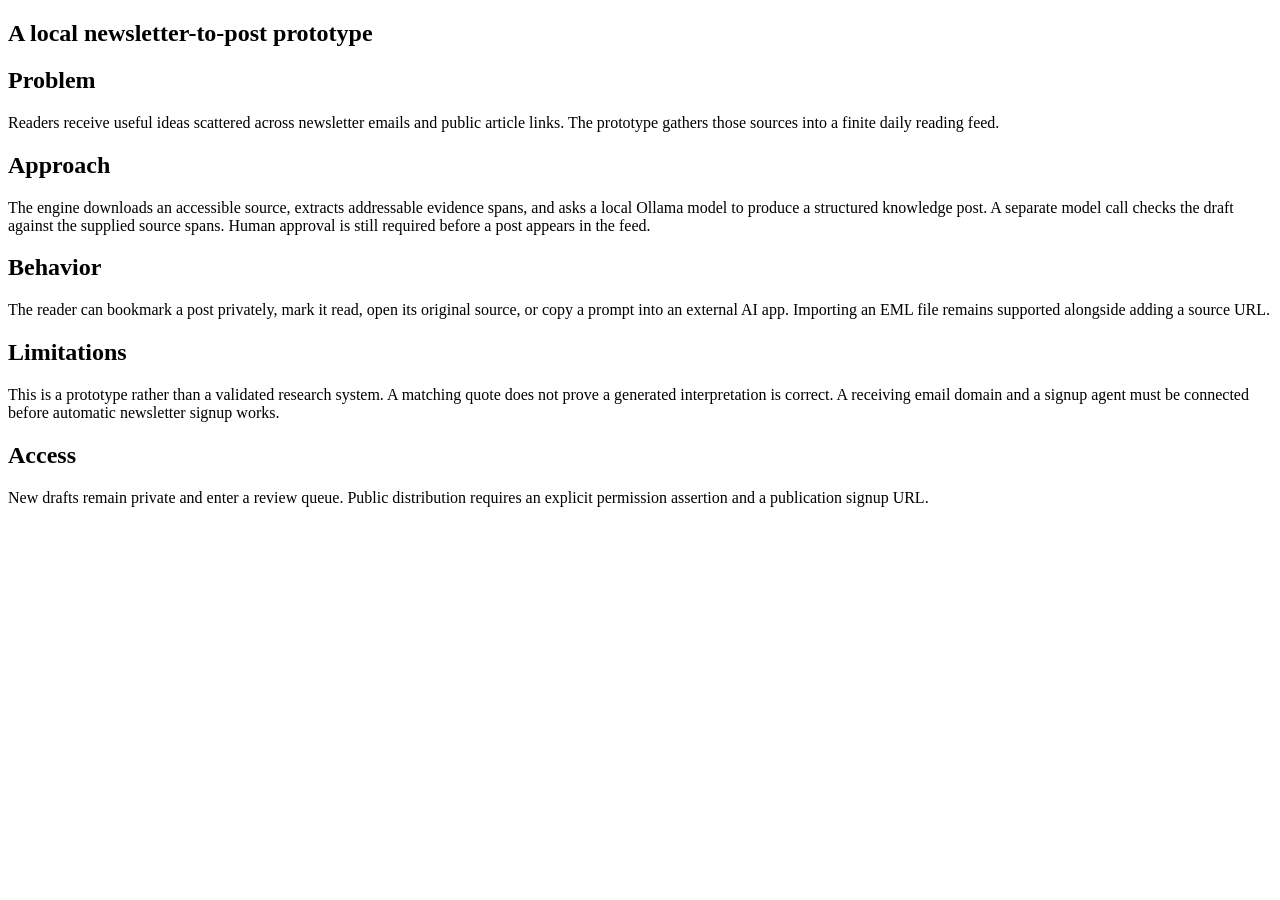
<file: samples/source.html>
<!doctype html><html lang="en"><head><title>A local newsletter-to-post prototype</title></head>
<body><article><h1>A local newsletter-to-post prototype</h1>
<h2>Problem</h2><p>Readers receive useful ideas scattered across newsletter emails and public article links. The prototype gathers those sources into a finite daily reading feed.</p>
<h2>Approach</h2><p>The engine downloads an accessible source, extracts addressable evidence spans, and asks a local Ollama model to produce a structured knowledge post. A separate model call checks the draft against the supplied source spans. Human approval is still required before a post appears in the feed.</p>
<h2>Behavior</h2><p>The reader can bookmark a post privately, mark it read, open its original source, or copy a prompt into an external AI app. Importing an EML file remains supported alongside adding a source URL.</p>
<h2>Limitations</h2><p>This is a prototype rather than a validated research system. A matching quote does not prove a generated interpretation is correct. A receiving email domain and a signup agent must be connected before automatic newsletter signup works.</p>
<h2>Access</h2><p>New drafts remain private and enter a review queue. Public distribution requires an explicit permission assertion and a publication signup URL.</p>
</article></body></html>
</file>
